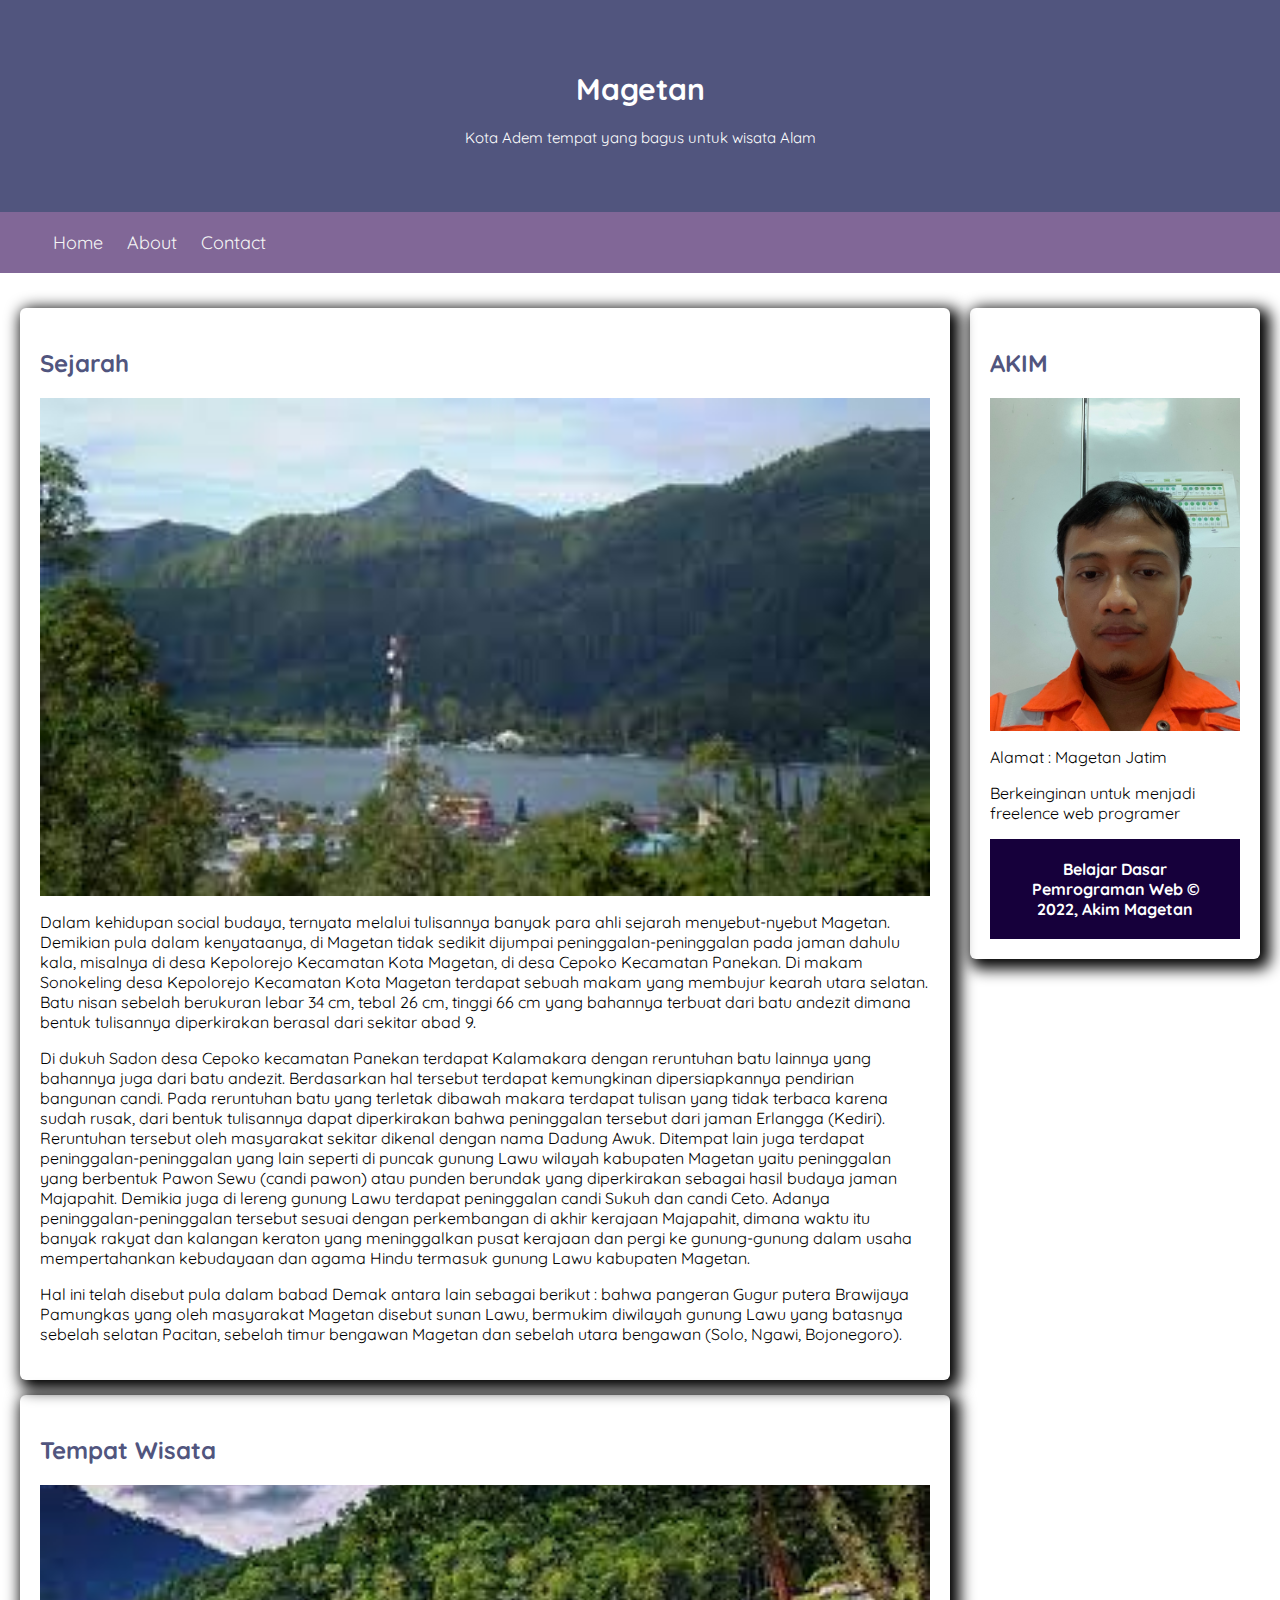
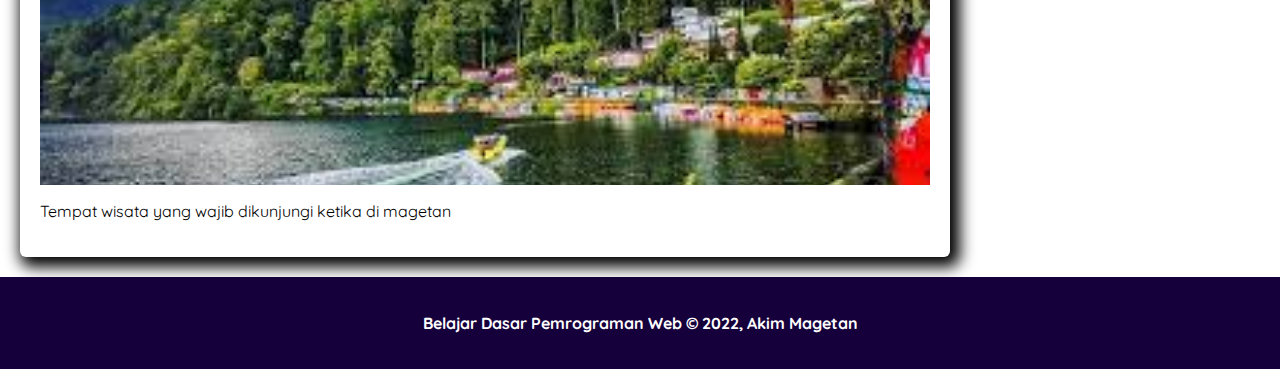
<file: Website/index.html>
<html lang="en">
  <head>
    <meta charset="UTF-8" />
    <meta http-equiv="X-UA-Compatible" content="IE=edge" />
    <meta name="viewport" content="width=device-width, initial-scale=1.0" />
    <link rel="stylesheet" href="style.css" />
    <title>Document</title>
  </head>
  <body>
    <header>
      <div class="jumbotron">
        <h1>Magetan</h1>
        <p>Kota Adem tempat yang bagus untuk wisata Alam</p>
      </div>
      <nav>
        <ul>
          <li><a href="#home">Home</a></li>
          <li><a href="About.html">About</a></li>
          <li><a href="#contact">Contact</a></li>
        </ul>
      </nav>
    </header>
    <main>
      <div id="content">
        <article id="sejarah" class="card">
          <section>
            <h2 id="home">Sejarah </h2>
            <!-- <img src="assets/magetan.jpg" class="featured-image" alt="" /> -->
            <img name="slide" alt="">
            <p>
              Dalam kehidupan social budaya, ternyata melalui tulisannya banyak
              para ahli sejarah menyebut-nyebut Magetan. Demikian pula dalam
              kenyataanya, di Magetan tidak sedikit dijumpai
              peninggalan-peninggalan pada jaman dahulu kala, misalnya di desa
              Kepolorejo Kecamatan Kota Magetan, di desa Cepoko Kecamatan
              Panekan. Di makam Sonokeling desa Kepolorejo Kecamatan Kota
              Magetan terdapat sebuah makam yang membujur kearah utara selatan.
              Batu nisan sebelah berukuran lebar 34 cm, tebal 26 cm, tinggi 66
              cm yang bahannya terbuat dari batu andezit dimana bentuk
              tulisannya diperkirakan berasal dari sekitar abad 9.
            </p>
            <p>
              Di dukuh Sadon desa Cepoko kecamatan Panekan terdapat Kalamakara
              dengan reruntuhan batu lainnya yang bahannya juga dari batu
              andezit. Berdasarkan hal tersebut terdapat kemungkinan
              dipersiapkannya pendirian bangunan candi. Pada reruntuhan batu
              yang terletak dibawah makara terdapat tulisan yang tidak terbaca
              karena sudah rusak, dari bentuk tulisannya dapat diperkirakan
              bahwa peninggalan tersebut dari jaman Erlangga (Kediri).
              Reruntuhan tersebut oleh masyarakat sekitar dikenal dengan nama
              Dadung Awuk. Ditempat lain juga terdapat peninggalan-peninggalan
              yang lain seperti di puncak gunung Lawu wilayah kabupaten Magetan
              yaitu peninggalan yang berbentuk Pawon Sewu (candi pawon) atau
              punden berundak yang diperkirakan sebagai hasil budaya jaman
              Majapahit. Demikia juga di lereng gunung Lawu terdapat peninggalan
              candi Sukuh dan candi Ceto. Adanya peninggalan-peninggalan
              tersebut sesuai dengan perkembangan di akhir kerajaan Majapahit,
              dimana waktu itu banyak rakyat dan kalangan keraton yang
              meninggalkan pusat kerajaan dan pergi ke gunung-gunung dalam usaha
              mempertahankan kebudayaan dan agama Hindu termasuk gunung Lawu
              kabupaten Magetan.
            </p>
            <p>
              Hal ini telah disebut pula dalam babad Demak antara lain sebagai
              berikut : bahwa pangeran Gugur putera Brawijaya Pamungkas yang
              oleh masyarakat Magetan disebut sunan Lawu, bermukim diwilayah
              gunung Lawu yang batasnya sebelah selatan Pacitan, sebelah timur
              bengawan Magetan dan sebelah utara bengawan (Solo, Ngawi,
              Bojonegoro).
            </p>
          </section>
        </article>
        <article id="wisata" class="card">
          <section>
            <h2>Tempat Wisata</h2>
            <img src="assets/sarangan.jpg" class="featured-image" alt="" />
            <p>Tempat wisata yang wajib dikunjungi ketika di magetan</p>
          </section>
        </article>
        <!-- <article>
          <section>Taambahn</section>
          <section>Tambahan</section>
        </article> -->
      </div>
      <aside>
        <!-- <article class="profile card">
          <header>
            <h2>Magetan</h2>
            <p>kota pegunungan yang asri</p>
            <figure>
              <img src="/assets/simbol.jpg" alt="lambang-magetan" />
              <figcaption>Lambang</figcaption>
            </figure>
          </header>
          <section>
            <h3>Informasi Lainnya</h3>
            <table>
              <tr>
                <th>Negara</th>
                <td>Indonesia</td>
              </tr>
              <tr>
                <th>Hari jadi</th>
                <td>25 September 1810</td>
              </tr>
              <tr>
                <th>Luas Total</th>
                <td>167.67 km<sup>2</sup></td>
              </tr>
              <tr>
                <th>Bahasa Daerah</th>
                <td>Jowo</td>
              </tr>
              <tr>
                <th>Kode Telepon</th>
                <td>+62 22</td>
              </tr>
            </table>
          </section>
        </article> -->
        <div class="cards">
            <article class="card">
              <header>
                <h2>AKIM</h2>
              </header>
              <img src="assets/PP.jpg" alt="profile"  />
              <div class="content">
                <p>Alamat : Magetan Jatim</p>
                <p>Berkeinginan untuk menjadi freelence web programer</p>
              </div>
              <footer>Belajar Dasar Pemrograman Web &#169; 2022, Akim Magetan</footer>
            </article>
          </div>
      </aside>
    </main>
    <footer>
      <p>Belajar Dasar Pemrograman Web &#169; 2022, Akim Magetan</p>
    </footer>
    <script src="slider.js"></script>
  </body>
</html>
</file>
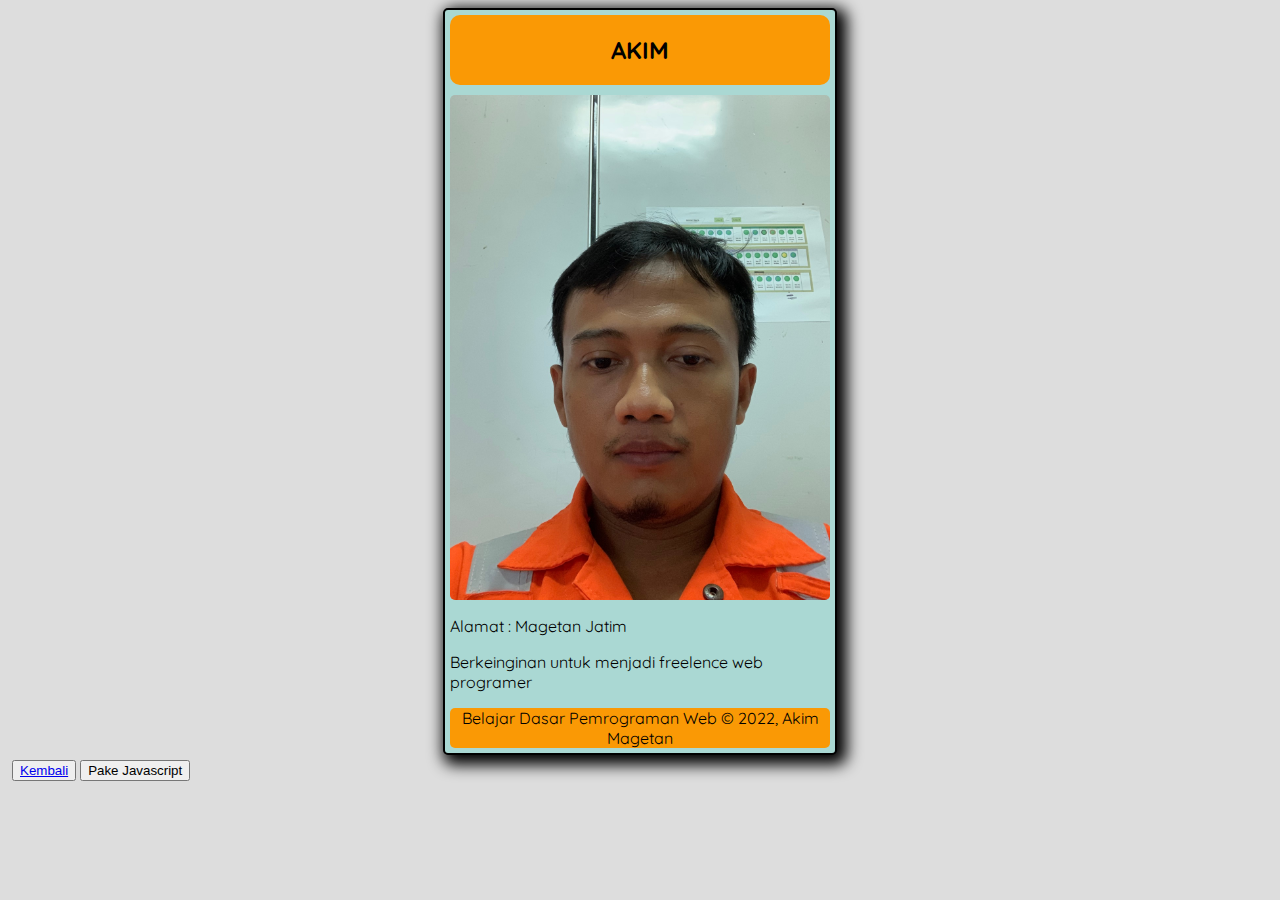
<file: Website/about.html>
<html lang="en">
  <head>
    <meta charset="UTF-8" />
    <meta http-equiv="X-UA-Compatible" content="IE=edge" />
    <meta name="viewport" content="width=device-width, initial-scale=1.0" />
    <title>About</title>
    <link rel="stylesheet" href="abot.css" />
  </head>
  <body>
    <div class="cards">
      <article class="card">
        <header>
          <h2>AKIM</h2>
        </header>
        <img src="assets/PP.jpg" alt="Hot air balloons" />
        <div class="content">
          <p>Alamat : Magetan Jatim</p>
          <p>Berkeinginan untuk menjadi freelence web programer</p>
        </div>
        <footer>Belajar Dasar Pemrograman Web &#169; 2022, Akim Magetan</footer>
      </article>
    </div>
    <div class="back">
        <button><a href="index.html">Kembali</a></button>
        <button type="submit" id="button">Pake Javascript</button>
    </div>
    <script src="index.js"></script>
  </body>
</html>
</file>
<file: Website/style.css>
/* meng import google font */
@import url("https://fonts.googleapis.com/css2?family=Quicksand:wght@400;700&display=swap");

@media screen and (max-width: 1000px) {
  #content,
  aside {
    width: 100%;
    padding: 0;
  }
}

body {
  font-family: "Quicksand";
  /* menghilangkan padding pada bawaan browser */
  margin: 0;
  padding: 0;
}

h2,
h3 {
  color: 51557E;
}
nav ul li a {
  font-size: 18px;
  font-weight: 400px;
  text-decoration: none;
  color: whitesmoke;
  padding: 10px;
}

nav li {
  display: inline;
  list-style-type: none;
}
nav ul li a:hover {
  font-weight: bolder;
}
nav {
  background-color: 816797;
  padding: 3px;
  position: sticky;
  top: 0;
}

header{
    display: inline;
}

footer {
  padding: 20px;
  color: white;
  background-color: 51557E;
}

/* tampilan di aside element */
.profile header {
  text-align: center;
}

/* tampilan pada footer */
footer {
  padding: 20px;
  color: white;
  background-color: 16003B;
  text-align: center;
  font-weight: bold;
}

/* tampilan pada gambar di artikel */
.featured-image {
  width: 100%;
  max-height: 300px;
  /* memebuat gambar proposional */
  object-fit: cover;
  object-position: center;
}

.profile img {
  width: 100%;
}

.card img{
  width: 100%;
}

.card {
  border-radius: 6px;

  box-shadow: 5px 5px 15px 5px #000000;
  padding: 20px;
  margin-top: 15px;
}

/* jumbotron */
.jumbotron {
  font-size: 15px;
  padding: 50px;
  background-color: 51557E;
  text-align: center;
  color: white;
}

main {
  padding: 20px;
  /* biar tidak dianggap element kosong */
  overflow: auto;
}

/* float */
#content {
  float: left;
  width: 75%;
}

aside {
  float: right;
  width: 25%;
  padding-left: 20px;
}

* {
  box-sizing: border-box;
}
</file>
<file: Website/abot.css>
/* meng import google font */
@import url("https://fonts.googleapis.com/css2?family=Quicksand:wght@400;700&display=swap");

body {
  font-family: Quicksand;
  background-color: DDDDDD;
}

.card {
  display: flex;
  flex-direction: column;
  width: 30%;
  height: auto;

  border: 2px solid black;
  border-radius: 5px;
  padding: 5px;
  margin: 0 auto;
  background-color: AAD8D3;
  box-shadow: 5px 5px 15px 5px #000000;
}

.card img {
  border: 5px solid FF5F00;
  border-radius: 5px;
  margin-top: 10px;
}

h2 {
  text-align: center;
}

footer {
  background-color: FA9905;
  text-align: center;
  border-radius: 5px;
}

header {
  background-color: FA9905;
  text-align: center;
  border-radius: 10px;
}

.back{
    display: inline-block;
    width: 30%;
    height: auto;
    padding: 2px;
    margin: 2px;
    justify-content: centers;
}
</file>
